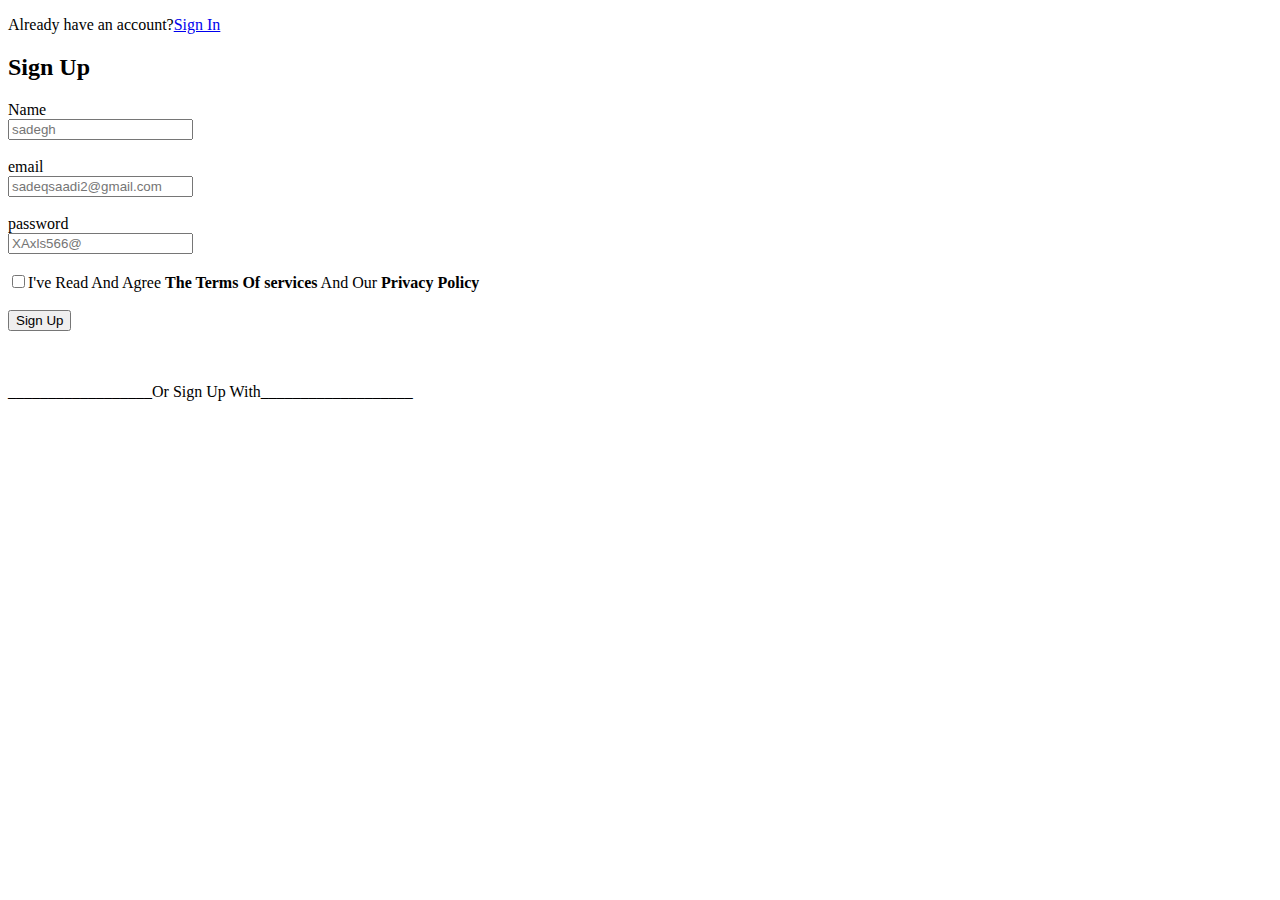
<file: index.html>
<!DOCTYPE html>
<html lang="en">
<head>
    <meta charset="UTF-8">
    <meta name="viewport" content="width=for, initial-scale=1.0">
    <title>Document</title>
    <link rel="stylesheet" href="https://cdnjs.cloudflare.com/ajax/libs/font-awesome/6.5.1/css/all.min.css" integrity="sha512-DTOQO9RWCH3ppGqcWaEA1BIZOC6xxalwEsw9c2QQeAIftl+Vegovlnee1c9QX4TctnWMn13TZye+giMm8e2LwA==" crossorigin="anonymous" referrerpolicy="no-referrer" />
</head>
<body>
    <form id="form">
        <p>Already have an account?<a href="signin.html">Sign In</a></p>
        <h2>Sign Up</h2>
        <label for="firstname">Name</label>
        <br>
        <input name="firstname"type="text" class="input" placeholder="sadegh"required/>
        <br>
        <br>
        <label for="email">email</label>
        <br>
        <input name="email"type="text"class="input" placeholder="sadeqsaadi2@gmail.com"required/>
        <br>
        <br>
        <label for="password">password</label>
        <br>
        <input name="password"type="text" class="input" placeholder="XAxls566@"/>
        <br>
        <br>
        <input type="checkbox">I've Read And Agree <b>The Terms Of services</b> And Our <b>Privacy Policy</b>
        <br>
        <br>
        <button type="signup">Sign Up</button>
        <br>
        <br>
        <br>
        <p>__________________Or Sign Up With___________________</p>
        <div class="icons">
            <i class="fa-brands fa-google"></i>
            &nbsp;&nbsp;&nbsp;&nbsp;&nbsp;&nbsp;&nbsp;&nbsp;&nbsp;&nbsp;&nbsp;&nbsp;&nbsp;&nbsp;&nbsp; &nbsp;&nbsp;&nbsp;&nbsp;&nbsp; &nbsp;&nbsp;&nbsp;&nbsp;&nbsp;
            <i class="fa-brands fa-facebook"></i>
            &nbsp;&nbsp; &nbsp;&nbsp;&nbsp;&nbsp;&nbsp; &nbsp;&nbsp;&nbsp;&nbsp;&nbsp; &nbsp;&nbsp;&nbsp;&nbsp;&nbsp;
            </div>
        <br>
        <br>
        </form>
        <body>
        </html>
    </form> 
</body>
</html>
</file>
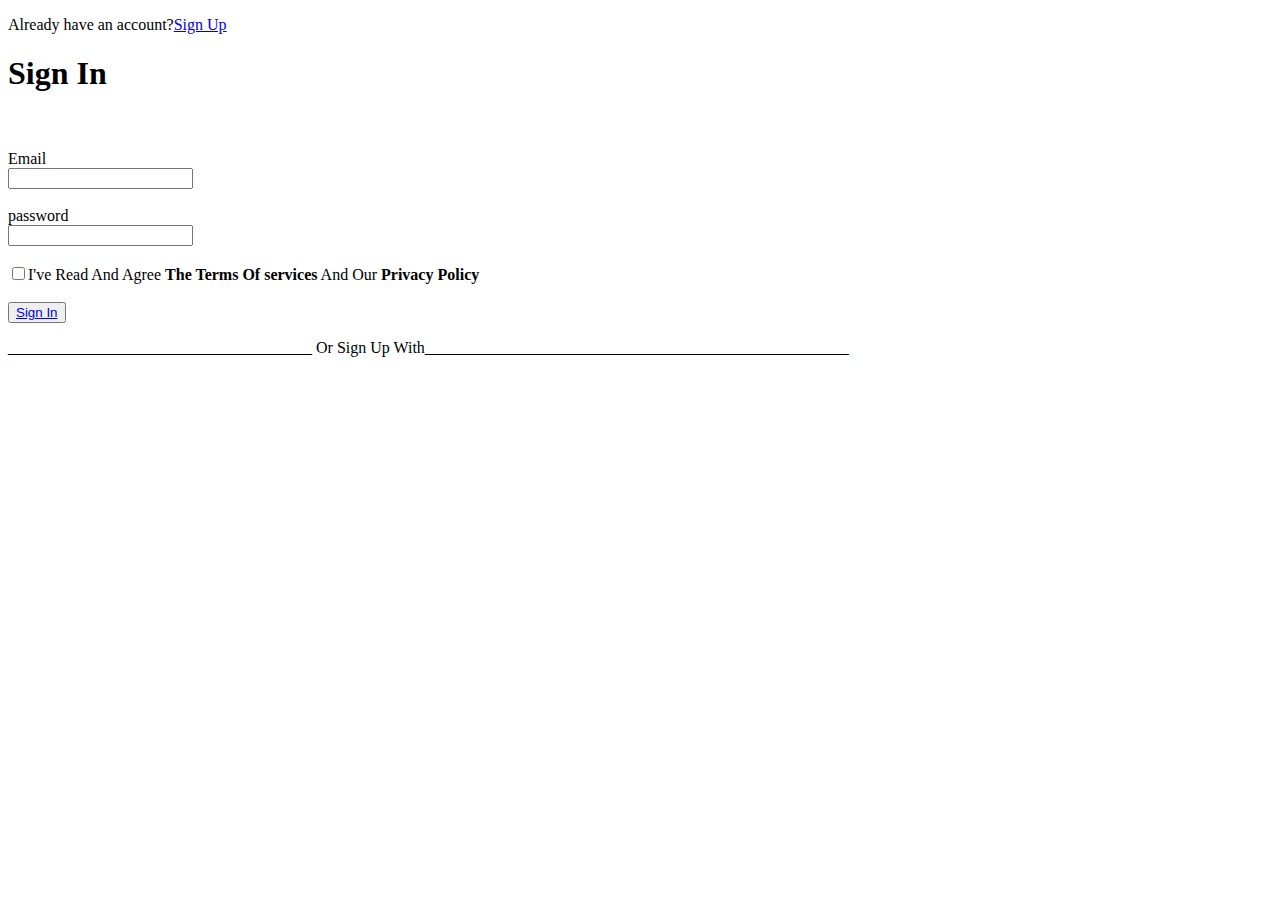
<file: signin.html>
<!DOCTYPE html>
<html lang="en">
<head>
    <meta charset="UTF-8">
    <meta name="viewport" content="width=device-width, initial-scale=1.0">
    <title>Document</title>
    <link rel="stylesheet" href="https://cdnjs.cloudflare.com/ajax/libs/font-awesome/6.5.1/css/all.min.css" integrity="sha512-DTOQO9RWCH3ppGqcWaEA1BIZOC6xxalwEsw9c2QQeAIftl+Vegovlnee1c9QX4TctnWMn13TZye+giMm8e2LwA==" crossorigin="anonymous" referrerpolicy="no-referrer" />
</head>
</head>
<body>
    <div>
    <form id="form">
        <p>Already have an account?<a href="index.html">Sign Up</a></p>
         <h1>Sign In</h1>
        </div>
        <div>
        <br>
        <br>
      <label for="email">Email</label> 
      <br>
      <input name="email" type="email" class="input"/> 
      <br>
      <br>
      <label for="password">password</label>
      <br>
      <input name="password" type="password" class="input"/>
      <br>
      <br>
      <input type="checkbox">I've Read And Agree <b>The Terms Of services</b> And Our <b>Privacy Policy</b>
      <br>
      <br>
      <button><a href="table.html" id="level">Sign In</a></button>
      <p>______________________________________ Or Sign Up With_____________________________________________________</p>
    </div>
    <div class="icons">
        <i class="fa-brands fa-google"></i>
            &nbsp;&nbsp;&nbsp;&nbsp;&nbsp;&nbsp;&nbsp;&nbsp;&nbsp;&nbsp;&nbsp;&nbsp;&nbsp;&nbsp;&nbsp; &nbsp;&nbsp;&nbsp;&nbsp;&nbsp; &nbsp;&nbsp;&nbsp;&nbsp;&nbsp;
            <i class="fa-brands fa-facebook"></i>
            &nbsp;&nbsp; &nbsp;&nbsp;&nbsp;&nbsp;&nbsp; &nbsp;&nbsp;&nbsp;&nbsp;&nbsp; &nbsp;&nbsp;&nbsp;&nbsp;&nbsp;
    </div>

    </form>
</body>
</html>
</file>
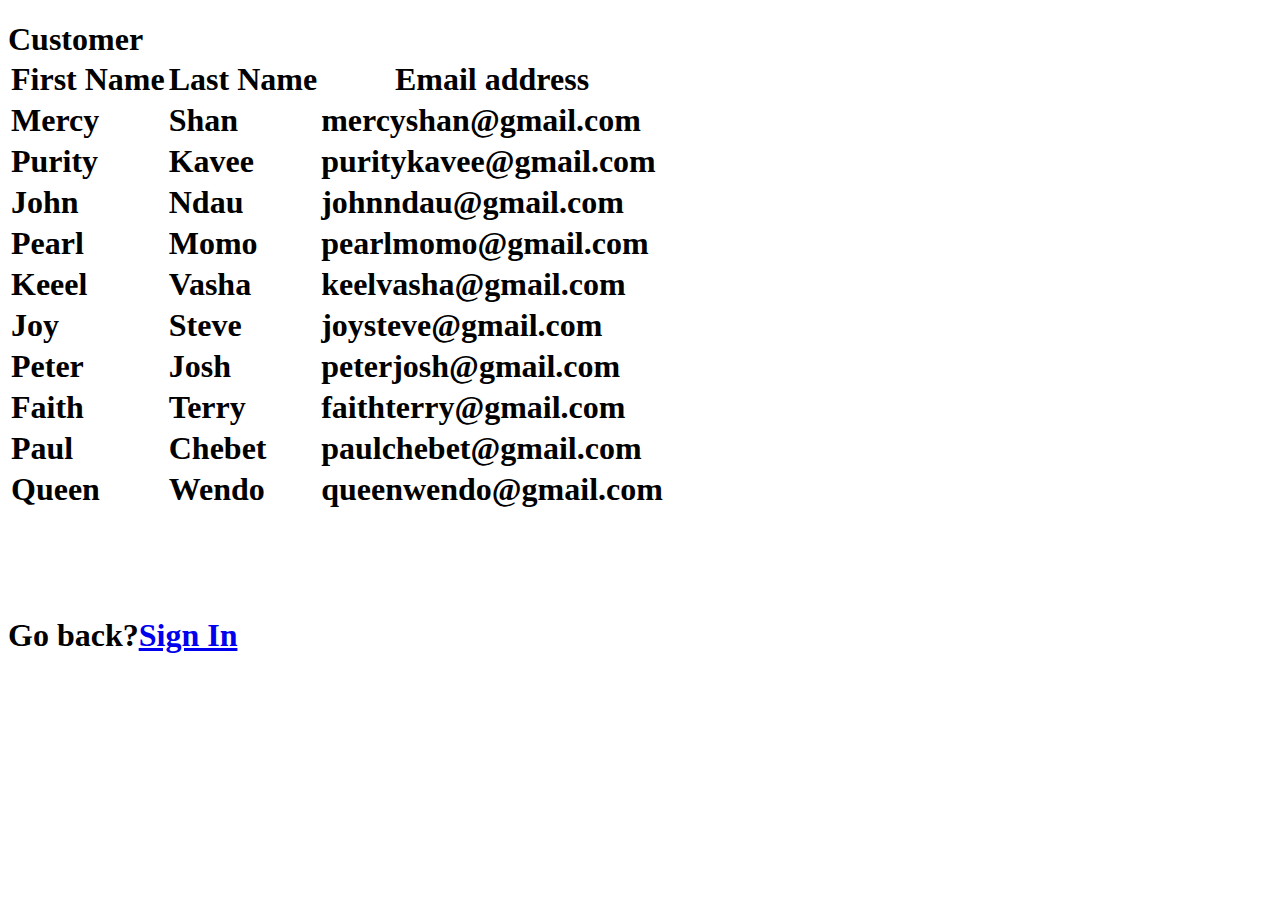
<file: table.html>
<!DOCTYPE html>
<html lang="en">
<head>
    <meta charset="UTF-8">
    <meta name="viewport" content="width=device-width, initial-scale=1.0">
    <title>Document</title>
</head>
<body>
    <div>
    <h1>Customer <Details</h1>
    <table>
    </div>
    <div>
     <tr>
        <th>First Name</th>
        <th>Last Name</th>
        <th>Email address</th>
        </tr>
    </div>
    <div>
        <tr>
    <td>Mercy</td>
     <td>Shan</td>
     <td>mercyshan@gmail.com</td>
       </tr>
       <tr>
    <td>Purity</td>
    <td>Kavee</td>
    <td>puritykavee@gmail.com</td> 
    </tr>
    <tr>
    <td>John</td>
    <td>Ndau</td>
    <td>johnndau@gmail.com</td>
    </tr>
    <tr>
     <td>Pearl</td>
    <td>Momo</td>
    <td>pearlmomo@gmail.com</td>
    </tr>
    <tr>
    <td>Keeel</td>
    <td>Vasha</td>
    <td>keelvasha@gmail.com</td>
    </tr>
    <tr>
    <td>Joy</td>
    <td>Steve</td>
    <td>joysteve@gmail.com</td>
    </tr>
    <tr>
     <td>Peter</td>
     <td>Josh</td>
     <td>peterjosh@gmail.com</td>
    </tr>
    <tr>
    <td>Faith</td>
    <td>Terry</td>
    <td>faithterry@gmail.com</td>
    </tr>
    <tr>
    <td>Paul</td>
    <td>Chebet</td>
    <td>paulchebet@gmail.com</td>
    </tr>
    <tr>
    <td>Queen</td>
    <td>Wendo</td>
    <td>queenwendo@gmail.com</td>
    </tr>
    </table>
    <br>
    <br>
    <p>Go back?<a href="signin.html">Sign In</a></p>
</div>
</body>
</html>
</file>
